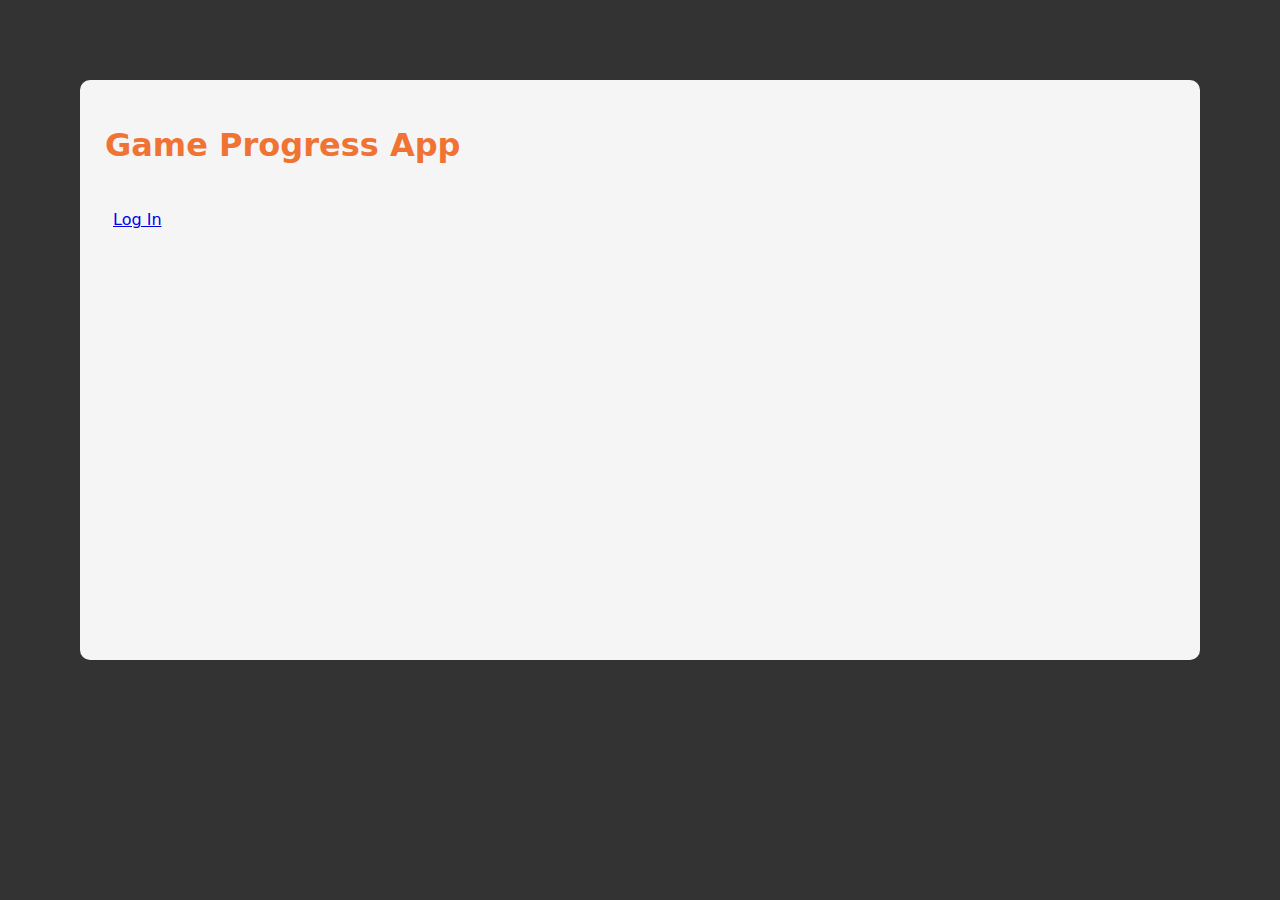
<file: index.html>
<!DOCTYPE html>
<html lang="en">
  <head>
    <meta charset="UTF-8" />
    <meta name="viewport" content="width=device-width, initial-scale=1.0" />
    <link rel="stylesheet" href="styles.css" />
    <title>Game Progress App</title>
  </head>
  <body>
    <section>
      <h1>Game Progress App</h1>
      <nav id="home-nav">
        <!-- If not logged in: -->
        <p><a href="/login.html">Log In</a></p>
        <!-- If logged in: -->
        <!-- <p><a href="/library.html">View Library</a></p> -->
      </nav>
    </section>
  </body>
</html>
</file>
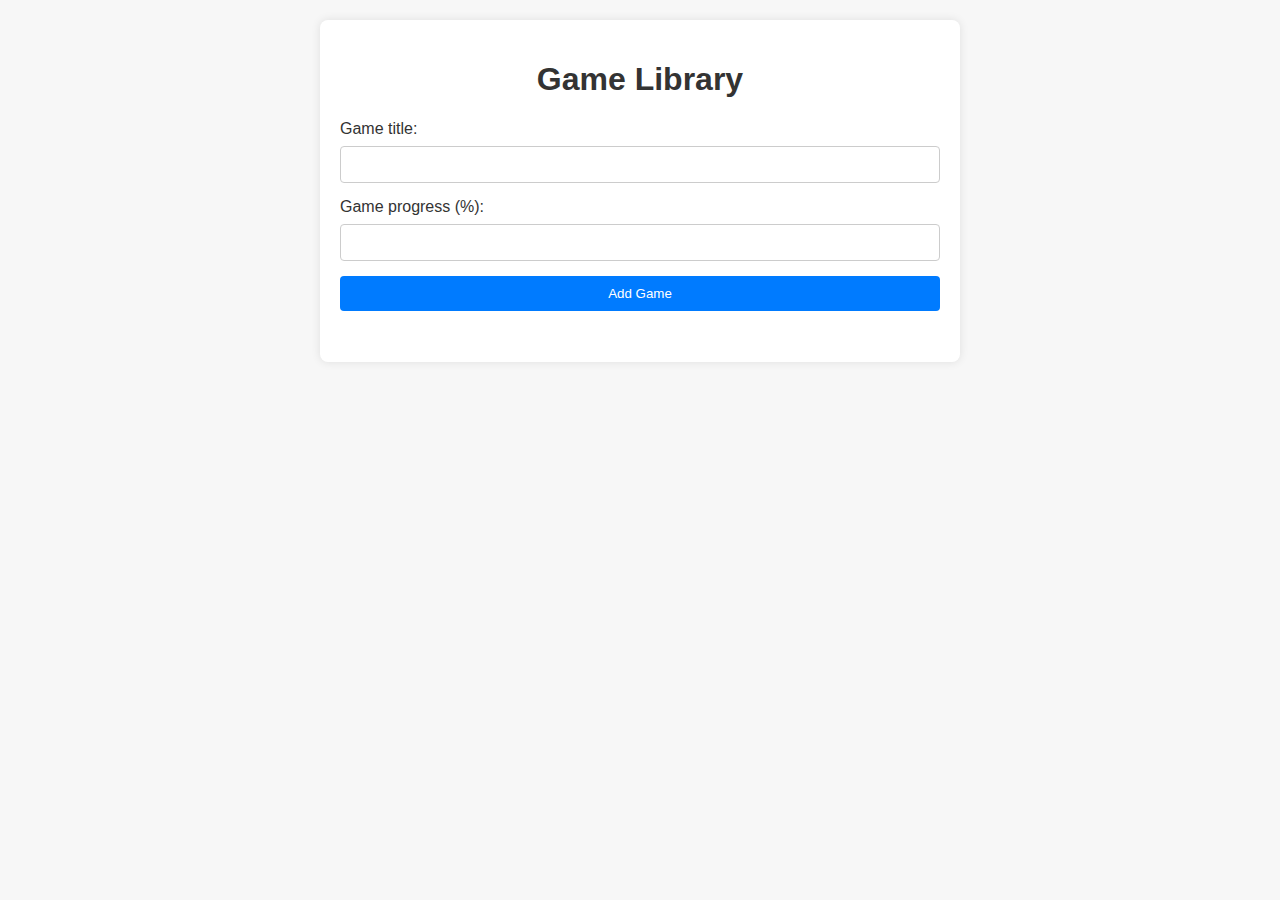
<file: add_games.html>
<!DOCTYPE html>
<html lang="en">
<head>
<meta charset="UTF-8">
<meta name="viewport" content="width=device-width, initial-scale=1.0">
<title>Game Library</title>
<style>
/* General styles */
body {
  font-family: Arial, sans-serif;
  background-color: #f7f7f7;
  margin: 0;
  padding: 0;
}

.container {
  max-width: 600px;
  margin: 20px auto;
  padding: 20px;
  background-color: #fff;
  border-radius: 8px;
  box-shadow: 0 0 10px rgba(0, 0, 0, 0.1);
}

h1 {
  text-align: center;
  color: #333;
}

form {
  margin-top: 20px;
}

label {
  display: block;
  margin-bottom: 8px;
  color: #333;
}

input[type="text"],
input[type="number"],
button {
  width: 100%;
  padding: 10px;
  margin-bottom: 15px;
  border: 1px solid #ccc;
  border-radius: 4px;
  box-sizing: border-box;
}

input[type="number"]::-webkit-inner-spin-button {
  -webkit-appearance: none;
  margin: 0;
}

input[type="number"] {
  -moz-appearance: textfield;
}

button {
  background-color: #007bff;
  color: #fff;
  cursor: pointer;
  border: none;
}

button:hover {
  background-color: #0056b3;
}

ul {
  list-style-type: none;
  padding: 0;
}

ul li {
  background-color: #f3f3f3;
  padding: 10px;
  margin-bottom: 5px;
  border-radius: 4px;
}

/* Media query for responsiveness */
@media (max-width: 768px) {
  .container {
    max-width: 90%;
  }
}
</style>
</head>
<body>

<div class="container">

<h1>Game Library</h1>

<form id="gameForm">
  <label for="title">Game title:</label>
  <input type="text" id="title" name="title" required><br>
  <label for="progress">Game progress (%):</label>
  <input type="number" id="progress" name="progress" min="0" max="100" required><br>
  <button type="submit">Add Game</button>
</form>

<ul id="gameList">
  <!-- Game items will be added here -->
</ul>

</div>

<script>
// JavaScript code to handle form submission and game addition
document.getElementById("gameForm").addEventListener("submit", function(event) {
  event.preventDefault(); // Prevent form submission
  
  // Get form values
  var title = document.getElementById("title").value.trim();
  var progress = parseInt(document.getElementById("progress").value.trim(), 10);
  
  // Validation
  if (isNaN(progress) || progress < 0 || progress > 100) {
    alert("Progress must be a number between 0 and 100.");
    return;
  }
  
  // Add the game to the list
  addGameToList(title, progress);
  
  // Clear form fields
  document.getElementById("title").value = "";
  document.getElementById("progress").value = "";
});

function addGameToList(title, progress) {
  var listItem = document.createElement("li");
  listItem.textContent = title + " - " + progress + "%";
  document.getElementById("gameList").appendChild(listItem);
}
</script>

</body>
</html>
</file>
<file: styles.css>
*,
*::before,
*::after {
  box-sizing: border-box;
}

body {
  margin: unset;
}

button,
input,
textarea,
select {
  font: inherit;
}

img,
picture,
svg,
canvas {
  display: block;
  max-inline-size: 100%;
  block-size: auto;
}

@media (prefers-reduced-motion: reduce) {
  *,
  *::before,
  *::after {
    animation-duration: 0.01ms !important;
    animation-iteration-count: 1 !important;
    transition-duration: 0.01ms !important;
    scroll-behavior: auto !important;
  }
}

body {
  display: grid;
  place-items: center;
  font-family: system-ui, -apple-system, BlinkMacSystemFont, 'Segoe UI', Roboto,
    Oxygen, Ubuntu, Cantarell, 'Open Sans', 'Helvetica Neue', sans-serif;
  padding: 5rem;
}

section {
  background-color: whitesmoke;
  border-radius: 10px;
  width: 100%;
  min-height: calc(100vh - 20em);
  padding: 25px;
}

nav {
  background-color: whitesmoke;
  padding: .5rem;
  border-radius: 10px;
  margin-bottom: 1rem;
  width: 100%;
}

nav ul {
  list-style: none;
  display: flex;
  justify-items: space-around;
  padding: 0;
}

nav ul > li {
  width: 100px;
  padding: 0;
}

#home-nav {
  display: flex;
  justify-items: space-around;
}

#home-nav > p {
  width: 100px;
}

form {
  border: 2px solid #f07334;
  width: 350px;
  border-radius: 10px;
  padding: 10px;
  -webkit-box-shadow: 3px 0px 10px 0px black;
  -moz-box-shadow: 3px 0px 10px 0px black;
  box-shadow: 3px 0px 10px 0px black;
}

form input {
  padding: .5rem;
  border-radius: 10px;
  text-align: left;
  border: 1px solid black;
}

form input:focus {
  background-color: rgb(237, 237, 237);
}

form ul {
  list-style-type: none;
  display: flex;
  flex-direction: column;
  padding: 0;
}

form ul >li {
  padding: 1rem;
}

h1 {
  color: #f07334;
}


.submit {
  background-color: transparent;
  color: black;
  padding: .5rem;
  text-align: center;
  border: 1px solid black;
  width: 50%;
  font-size: 18px;
}

.submit:hover {
  background-color: #f07334;
  border: 1px dotted black;
}

.password,
.username {
  width: 50%;
}

body {
  background-color: #333;
}
</file>
